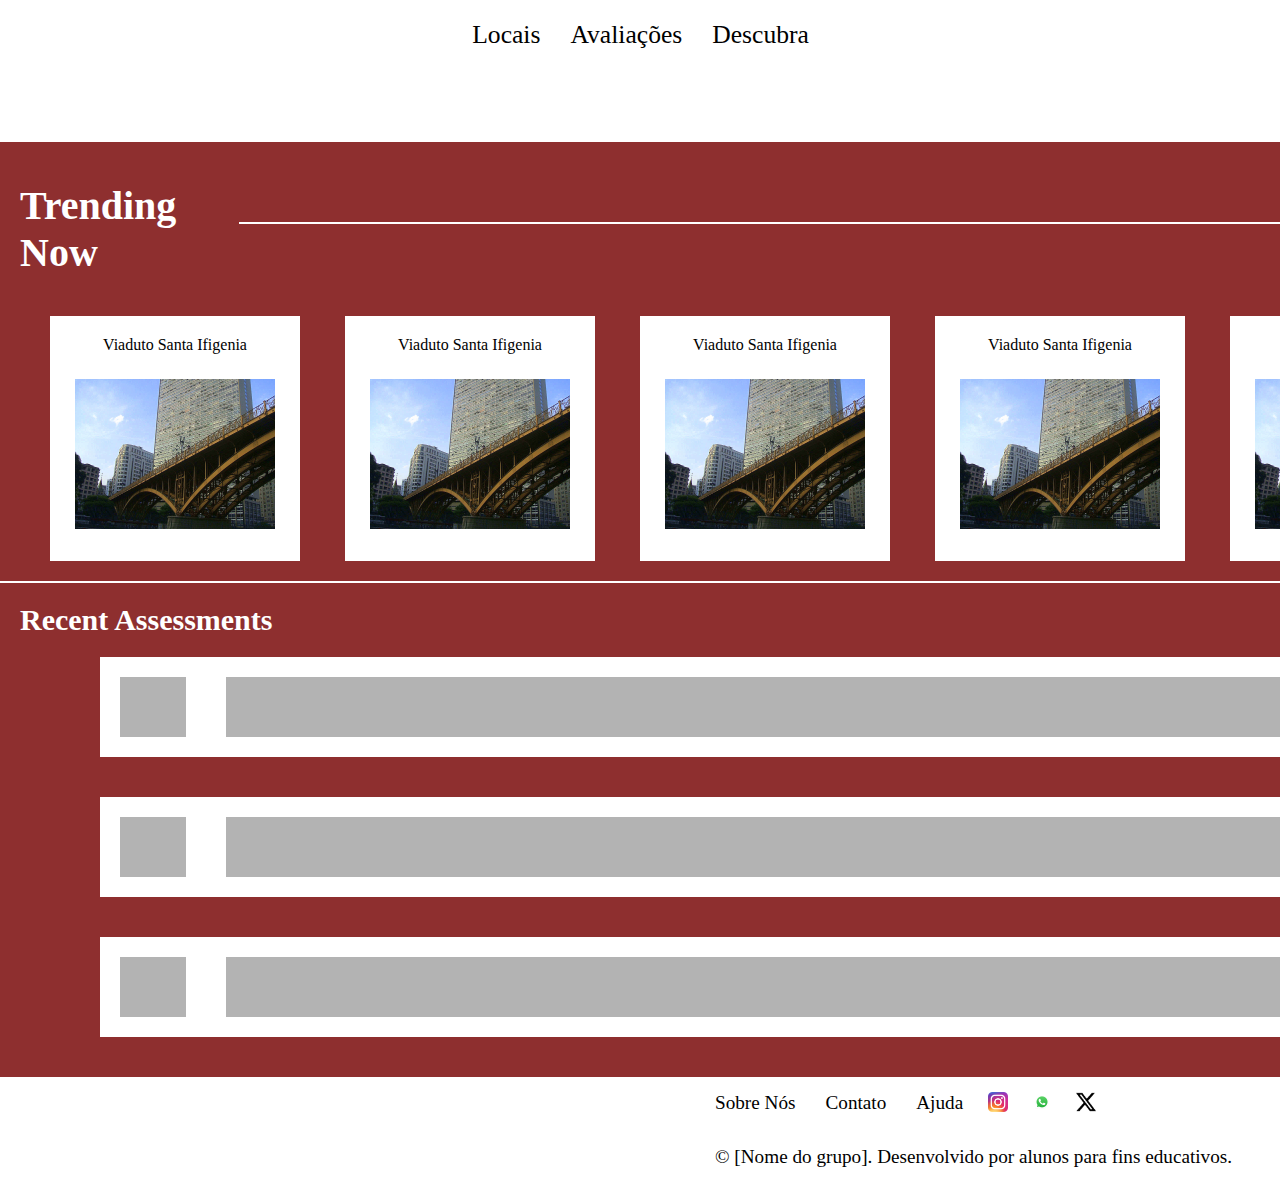
<file: index.html>
<!DOCTYPE html>
<html lang="pt-br">

<head>
    <meta charset="UTF-8">
    <meta name="viewport" content="width=device-width, initial-scale=1.0, maximal-scale = 1.0">
    <title>Projeto Final</title>
    <link rel="stylesheet" href="style.css">
</head>

<body>

    <header>
        <div class="nav-bar">
            <div class="nav-logo">
                <p>Olha ai</p>
            </div>

            <div class="nav-options">
                <a href="pages/locais.html">
                    <p>Locais</p>
                </a>
                <a href="pages/avaliacoes.html">
                    <p>Avaliações</p>
                </a>
                <a href="pages/descubra.html">
                    <p>Descubra</p>
                </a>
            </div>

            <div class="nav-user-options">
                <div class="nav-user-icons">
                    <a href=""><img src="img/loupe.png" class="nav-img-notification" alt=""></a>
                    <a href="pages/user_page/user_page.html"><img src="img/user-icon.png" class="nav-img-user" alt=""></a>
                    <a href=""><img src="img/notification-icon.png" class="nav-img-notification" alt=""></a>
                </div>
            </div>
        </div>
    </header>
    <div class="section-trending-now">
        <div class="section-trending-display">
            <h2>Trending Now</h2>
            <hr>
        </div>
        <div class="img-trending-rectangle">
            <div class="rectangle-trending-now">
                <p>Viaduto Santa Ifigenia</p>
                <img src="img/locais/viaduto_santa_ifigenia.jpg" class = "rectangle-trending-img" alt="">
            </div>
            <div class="rectangle-trending-now">
                <p>Viaduto Santa Ifigenia</p>
                <img src="img/locais/viaduto_santa_ifigenia.jpg" class = "rectangle-trending-img" alt="">
            </div>
            <div class="rectangle-trending-now">
                <p>Viaduto Santa Ifigenia</p>
                <img src="img/locais/viaduto_santa_ifigenia.jpg" class = "rectangle-trending-img" alt="">
            </div>
            <div class="rectangle-trending-now">
                <p>Viaduto Santa Ifigenia</p>
                <img src="img/locais/viaduto_santa_ifigenia.jpg" class = "rectangle-trending-img" alt="">
            </div>
            <div class="rectangle-trending-now">
                <p>Viaduto Santa Ifigenia</p>
                <img src="img/locais/viaduto_santa_ifigenia.jpg" class = "rectangle-trending-img" alt="">
            </div>
            <div class="rectangle-trending-now">
                <p>Viaduto Santa Ifigenia</p>
                <img src="img/locais/viaduto_santa_ifigenia.jpg" class = "rectangle-trending-img" alt="">
            </div>
        </div>
    </div>
    <hr>
    <div class="section-avaliacoes">
        <h2>Recent Assessments</h2>

        <div class="user-recent-assessments">
            <div class="rectangle-assessments">
                <div class="user-assessments"></div>
                <div class="user-comment"></div>
            </div>
        </div>

        <div class="user-recent-assessments">
            <div class="rectangle-assessments">
                <div class="user-assessments"></div>
                <div class="user-comment"></div>
            </div>
        </div>

        <div class="user-recent-assessments">
            <div class="rectangle-assessments">
                <div class="user-assessments"></div>
                <div class="user-comment"></div>
            </div>
        </div>

    </div>

    <footer>
        <div class="footer-container">
            <div class="footer-paragrafos-images">
                <a href="">
                    <p>Sobre Nós</p>
                </a>
                <a href="">
                    <p>Contato</p>
                </a>
                <a href="">
                    <p>Ajuda</p>
                </a>

            <div class="footer-images">
                <a href="https://instagram.com" target="_blank"><img src="img/Instagram_icon.png" alt=""></a>
                <a href="https://whatsapp.com" target="_blank"><img src="img/wpp_icon.png" alt=""></a>
                <a href="https://twitter.com/home" target="_blank"><img src="img/twitter_icon.png" alt=""></a>
            </div>
        </div>
            <p>© [Nome do grupo]. Desenvolvido por alunos para fins educativos.</p>
        </div>

    </footer>
</body>

</html>
</file>
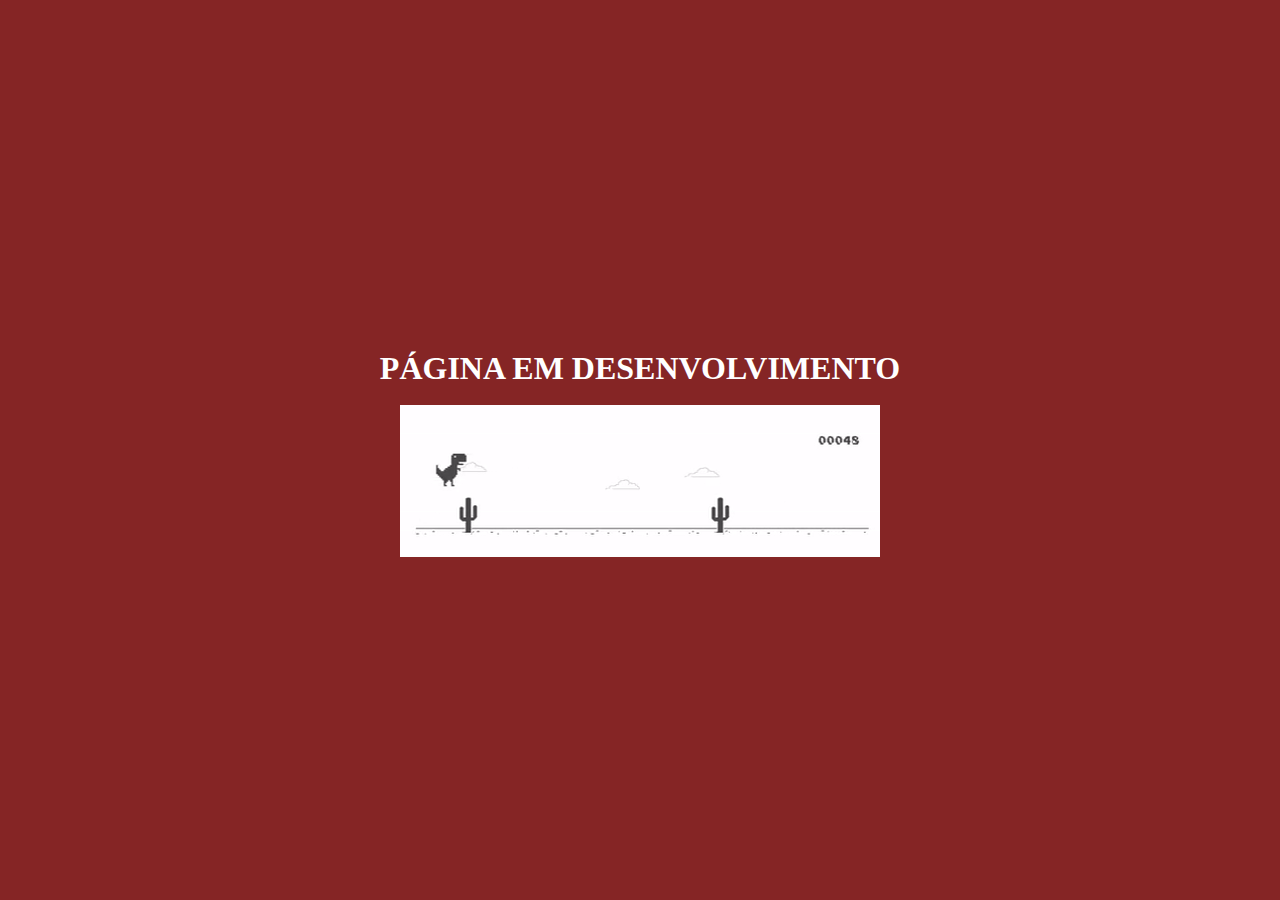
<file: error_page.html>
<!DOCTYPE html>
<html lang=pt-br">
<head>
    <meta charset="UTF-8">
    <meta name="viewport" content="width=device-width, initial-scale=1.0, maximal-scale = 1.0">
    <title>Em Desenvolvimento</title>
    <style>
        *{
            padding: 0;
            border: 0;
            margin: 0;
        }

        html {
            font-size: 62.5%;
            background-color: rgb(133, 37, 37);
        }
        h1{
            padding-top: 350px;
            text-align: center;
        }
        .error-page{
            text-align: center;
            color: #fff;
            font-size: 1.6rem;
        }
    </style>
</head>
<body>
    <div class="error-page">
        <h1>PÁGINA EM DESENVOLVIMENTO</h1>
        <br>
        <img src="img/dino-chrome.gif" alt="">
    </div>

</body>
</html>
</file>
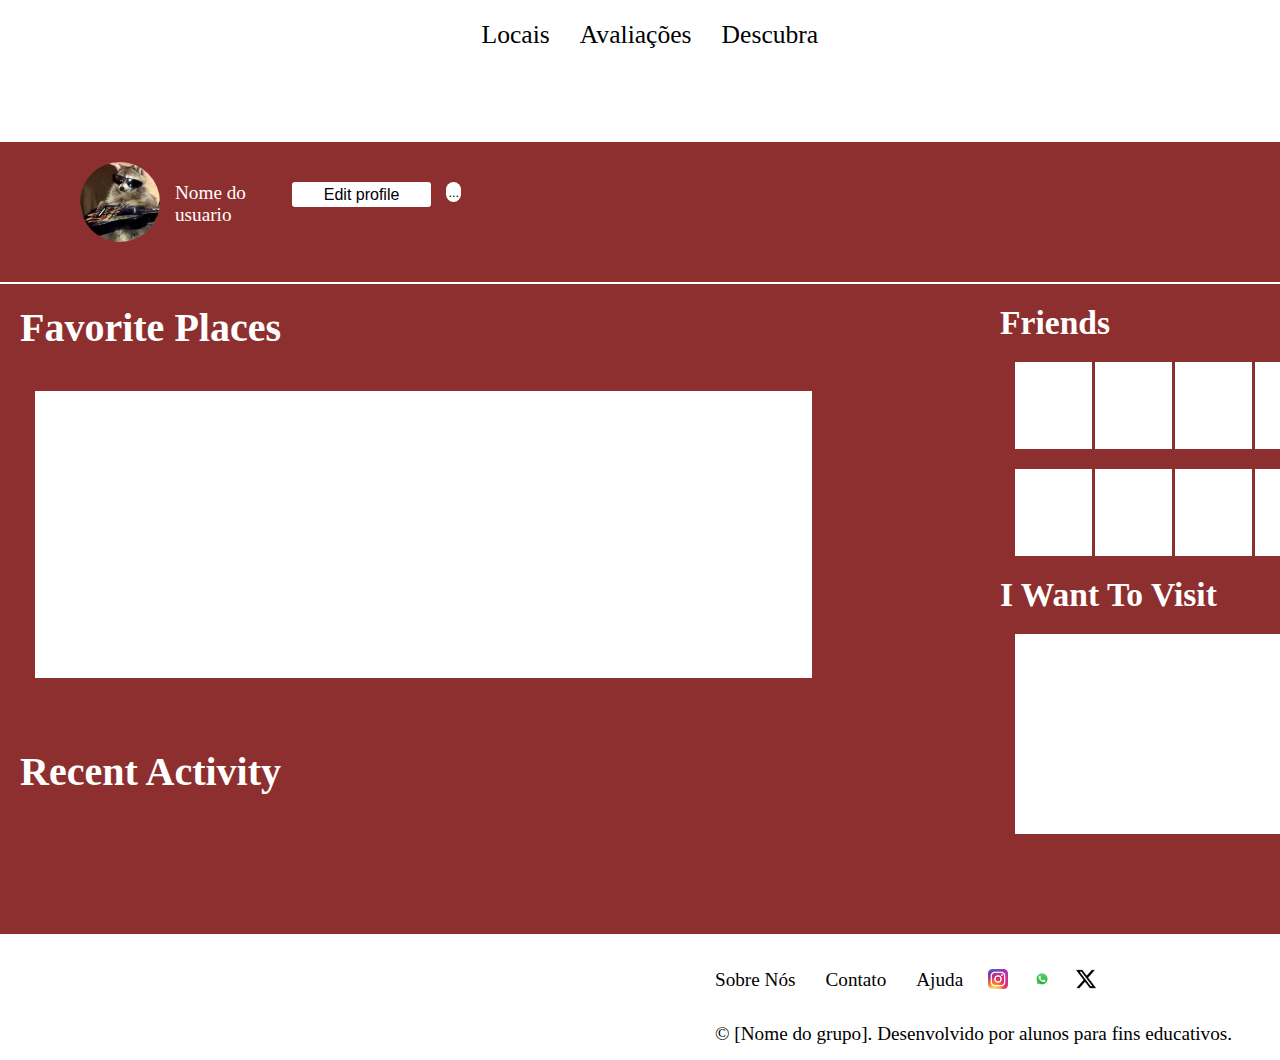
<file: user_page.html>
<!DOCTYPE html>
<html lang="pt-br">

<head>
    <meta charset="UTF-8">
    <meta name="viewport" content="width=device-width, initial-scale=1.0,maximal-scale = 1.0">
    <title>Página de Usuário</title>
    <link rel="stylesheet" href="user_page.css">
</head>

<body>
    <header>
        <div class="nav-bar">
            <div class="nav-logo">
                <a style="font-size : 1.6rem; text-decoration: none; text-decoration-color: none;" href="index.html">
                    <p>Olha ai</p>
                </a>
            </div>

            <div class="nav-options">
                <a href="error_page.html">
                    <p>Locais</p>
                </a>
                <a href="error_page.html">
                    <p>Avaliações</p>
                </a>
                <a href="error_page.html">
                    <p>Descubra</p>
                </a>
            </div>

            <div class="nav-user-options">
                <div class="nav-user-icons">
                    <a href="error_page.html"><img src="img/loupe.png" class="nav-img-notification" alt=""></a>
                    <a href="user_page.html"><img src="img/user-icon.jpg" class="nav-img-user" alt=""></a>
                    <a href="error_page.html"><img src="img/notification-icon.png" class="nav-img-notification" alt=""></a>
                </div>
            </div>
        </div>
    </header>

    <div class="user-page-top">
        <div class="user-profile">
            <div class="user-img-profile">
                <img src="img/user-icon.jpg" class="user-img-icon" alt="">
                <p id="margin-profile">Nome do usuario</p>
                <button class="btn-edit" value="OK" type="submit" id="margin-profile">Edit profile</button>
                <button class="btn-options" value="OK" type="submit" id="margin-profile"><p>...</p></button>
            </div>

            <div class="user-list">
                <div class="user-list-info">
                    <p>11</p>
                    <span>avaliações</span>
                </div>
                <div class="linha-vertical"></div>

                <div class="user-list-info">
                    <p>5</p>
                    <span>2024</span>
                </div>
                <div class="linha-vertical"></div>

                <div class="user-list-info">
                    <p>20</p>
                    <span>Seguidores</span>
                </div>
                <div class="linha-vertical"></div>

                <div class="user-list-info">
                    <p>5</p>
                    <span>Seguindo</span>
                </div>
            </div>

            <div class="user-options"></div>
        </div>

    </div>

    <hr>

    <div class="user-page-body">
        <div class="user-page-favorite-frequent">
            <div class="favorite-places">
                <h2>Favorite Places</h2>
                <div class="grid-favorite-places">
                    <a href="">
                        <div class="rectangle-favorite-places"></div>
                    </a>
                    <a href="">
                        <div class="rectangle-favorite-places"></div>
                    </a>
                    <a href="">
                        <div class="rectangle-favorite-places"></div>
                    </a>
                    <a href="">
                        <div class="rectangle-favorite-places"></div>
                    </a>
                    <a href="">
                        <div class="rectangle-favorite-places"></div>
                    </a>
                </div>
                <div class="user-recent-activity">
                    <h2>Recent Activity</h2>
                </div>
            </div>
            <div class="user-friends">
                <h2>Friends</h2>
                <div class="grid-friends">
                    <div class="rectangle-friends"></div>
                    <div class="rectangle-friends"></div>
                    <div class="rectangle-friends"></div>
                    <div class="rectangle-friends"></div>
                    <div class="rectangle-friends"></div>
                    <div class="rectangle-friends"></div>
                    <div class="rectangle-friends"></div>
                    <div class="rectangle-friends"></div>
                </div>
                <h2>I Want To Visit</h2>
                <div class="grid-want-visit">
                    <div class="rectangle-want-visit"></div>
                    <div class="rectangle-want-visit"></div>
                    <div class="rectangle-want-visit"></div>
                    <div class="rectangle-want-visit"></div>
                </div>
            </div>
        </div>
    </div>
    <footer>
        <div class="footer-container">
            <div class="footer-paragrafos-images">
                <a href="">
                    <p>Sobre Nós</p>
                </a>
                <a href="">
                    <p>Contato</p>
                </a>
                <a href="">
                    <p>Ajuda</p>
                </a>

                <div class="footer-images">
                    <a href="https://instagram.com" target="_blank"><img src="img/Instagram_icon.png" alt=""></a>
                    <a href="https://whatsapp.com" target="_blank"><img src="img/wpp_icon.png" alt=""></a>
                    <a href="https://twitter.com/home" target="_blank"><img src="img/twitter_icon.png" alt=""></a>
                </div>
            </div>
            <p>© [Nome do grupo]. Desenvolvido por alunos para fins educativos.</p>
        </div>

    </footer>
</body>

</html>
</file>
<file: style.css>
*{
    padding: 0;
    margin: 0;
    border: 0;
}

html {
    background-color: #8E2F2F;
}

hr{
    background-color: white;
    width: 100%;
    height: 2px;
}

header{
    width: 100%;
}
.nav-bar{
    background-color: #fff;
    text-align: center;
    width: 100%;
    display: flex;
    justify-content: center;
    padding: 5px;
}

.nav-options{
    font-size: 1.6rem;
    display: flex;
    padding-right: 500px;
    padding-left: 500px;
    text-decoration: none;
}

.nav-options a {
    color: black;
    text-decoration: none;
    text-decoration-color: none;
}

.nav-bar p{
    padding: 15px;
}

.nav-img-user{
    width: 50px;
    height: 50px;
    padding-left: 10px;
    padding-right: 10px;
}

.nav-img-notification{
    width: 20px;
    height: 20px;
    padding-bottom: 15px;
}
.section-trending-now{

}

.section-trending-display{
    display: flex;
    flex-direction: row;
    padding-top: 20px;
}
.section-trending-now h2 {
    color: #fff;
    padding: 20px;
    font-size: 40px;
}

.section-trending-display hr{
    margin-top: 60px;
}

.img-trending-rectangle{
    display: flex;
    flex-direction: row;
    padding: 20px;
    padding-left: 50px;
    gap: 45px;
}
.rectangle-trending-now{
    background-color: white;
    width: 256px;
    height: 225px;

    display: flex;
    flex-direction: column;
    text-align: center;
    align-items: center;
    padding-top: 20px;
}

.rectangle-trending-img{
    width: 200px;
    height: 150px;
    padding: 25px;
}
.section-avaliacoes{
    color: #fff;
    padding: 20px;
    font-size: 20px;
}

.section-avaliacoes h2{

}

.user-recent-assessments{
    padding: 20px;
    padding-left: 80px;
}

.rectangle-assessments{
    background-color: white;
    width: 1317px;
    height: 100px;

    display: flex;
    flex-direction: row;
}

.user-assessments{
    background-color: #b3b3b3;
    width: 66px;
    height: 60px;

    margin-top: 20px;
    margin-left: 20px;
}

.user-comment{
    background-color: #b3b3b3;
    width: 1150px;
    height: 60px;
    margin-top: 20px;
    margin-left: 40px;
    
}

/*Footer*/
footer{
    background-color: #fff;
    width: 100%;
}

footer img {
    width: 20px;
    height: 20px;
    padding-top: 15px;
    padding-bottom: 15px;
    padding-right: 10px;
    padding-left: 10px;
}

footer a {
    color: black;
    text-decoration: none;
    text-decoration-color: none;
}

footer p {
    font-size: 1.2rem;
    padding: 15px;
}

.footer-container {
    display: flex;
    flex-direction: column;
    padding-left: 700px;
}

.footer-paragrafos-images{
    display: flex;
    flex-direction: row;
}

.footer-icons {
    flex-direction: row;
}
</file>
<file: user_page.css>
*{
    padding: 0;
    margin: 0;
    border: 0;
}

html {
    background-color: #8E2F2F;
}

header{
    width: 100%;
}


hr{
    background-color: white;
    width: 100%;
    height: 2px;
    margin-top: 20px;
}

.nav-bar{
    background-color: #fff;
    text-align: center;
    width: 100%;
    display: flex;
    justify-content: center;
    padding: 5px;
}

.nav-options{
    font-size: 1.6rem;
    display: flex;
    padding-right: 500px;
    padding-left: 500px;
    text-decoration: none;
}

.nav-options a {
    color: black;
    text-decoration: none;
    text-decoration-color: none;
}

.nav-bar p{
    padding: 15px;
}

.nav-img-user{
    width: 50px;
    height: 50px;
    margin-left: 10px;
    margin-right: 10px;
    border-radius: 50px;
}

.nav-img-notification{
    width: 20px;
    height: 20px;
    padding-bottom: 15px;
}

.user-profile{
    display: flex;
    flex-direction: row;
    padding: 20px;
}
.user-img-profile{
    display: flex;
    flex-direction: row;
    color: white;
    font-size: 1.2rem;
    gap: 15px;
    margin-left: 60px;
}

.user-img-icon{
    width: 80px;
    height: 80px;
    border-radius: 50px;
}
#margin-profile{
    margin-top: 20px;
}
.btn-edit{
    border: none;
    width: 180px;
    height: 25px;
    font-size: 1rem;
    text-decoration: none;
    border-radius: 3px;
    background-color: #fff;
    cursor: pointer;
}

.btn-options{
    border: none;
    width: 20px;
    height: 20px;
    color: #000;
    font-size: 0.8rem;
    text-decoration: none;
    border-radius: 20px;
    background-color: #fff;
    cursor: pointer;
}

.user-list{
    color: #fff;
    padding-left: 60rem;
    padding-top: 20px;
    text-align: center;
    font-size: 1.2rem;

    display: flex;
    flex-direction: row;
    gap: 10px;
}
.user-list-info{
    display: flex;
    flex-direction: column;
}

.linha-vertical{
    height: 50px;
    width: 1px;
    background-color: #fff;
}
.user-page-body{

}

.user-page-body h2 {
    color: #fff;
    padding: 20px;
    font-size: 40px;
}

.grid-favorite-places{
    display: grid;
    grid-template-columns: repeat(5, minmax(50px, 120px));
    gap: 100px;
    padding-top: 20px;
    padding-right: 170px;
}

.rectangle-favorite-places{
    width: 177px;
    height: 287px;
    background-color: #fff;
    margin-left: 35px;
}

.user-page-favorite-frequent{
    display: flex;
    flex-direction: row;
}

.user-friends{
    padding-left: 10rem;
}

.user-friends h2{
    font-size: 2.1rem;
}
.grid-friends{
    display: grid;
    grid-template-columns: repeat(4, minmax(50px, 100px));
    gap: 20px;
    justify-content: row;
}
.rectangle-friends{
    width: 77px;
    height: 87px;
    background-color: #fff;
    margin-left: 35px;
}

.grid-want-visit{
    display: grid;
    grid-template-columns: repeat(4, minmax(50px, 100px));
    gap: 20px;
    justify-content: row;
}

.rectangle-want-visit{
    width: 100px;
    height: 200px;
    background-color: #fff;
    margin-left: 35px;
}

.user-recent-activity{
    padding-top: 50px;
}

/*Footer*/
footer{
    background-color: #fff;
    width: 100%;
}

footer img {
    width: 20px;
    height: 20px;
    padding-top: 15px;
    padding-bottom: 15px;
    padding-right: 10px;
    padding-left: 10px;
}

footer a {
    color: black;
    text-decoration: none;
    text-decoration-color: none;
}

footer p {
    font-size: 1.2rem;
    padding: 15px;
}

.footer-container {
    display: flex;
    flex-direction: column;
    padding-top: 20px;
    padding-left: 700px;
    margin-top: 100px;
}

.footer-paragrafos-images{
    display: flex;
    flex-direction: row;
}

.footer-icons {
    flex-direction: row;
}
</file>
